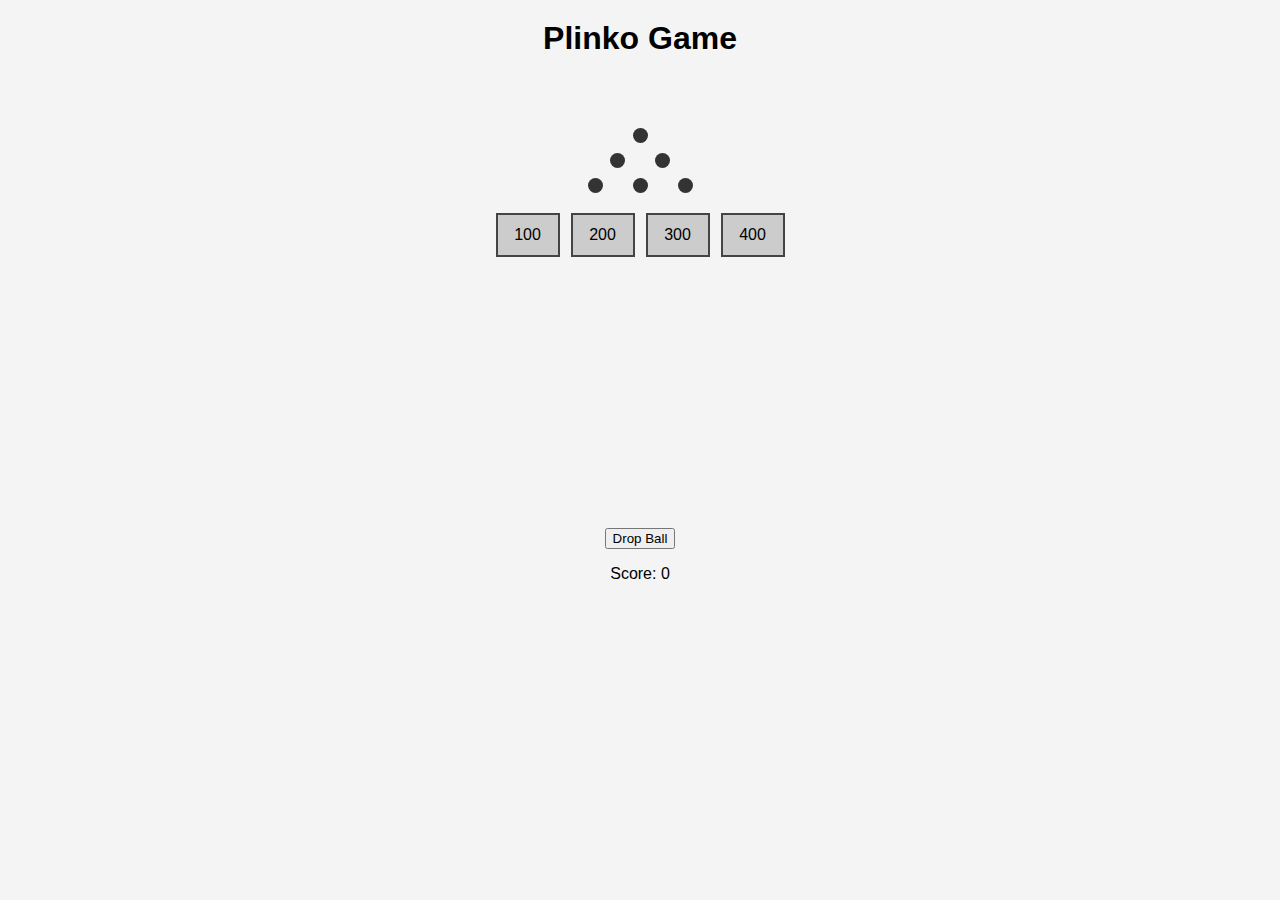
<file: index.html>
<!DOCTYPE html>
<html lang="en">
<head>
    <meta charset="UTF-8">
    <title>Plinko Game</title>
    <link rel="stylesheet" href="style.css">
</head>
<body>
    <h1>Plinko Game</h1>
    <div class="plinko-board">
        <div class="row"><div class="peg"></div></div>
        <div class="row"><div class="peg"></div><div class="peg"></div></div>
        <div class="row"><div class="peg"></div><div class="peg"></div><div class="peg"></div></div>

        <div class="slots">
            <div class="slot" data-points="100">100</div>
            <div class="slot" data-points="200">200</div>
            <div class="slot" data-points="300">300</div>
            <div class="slot" data-points="400">400</div>
        </div>

        <div class="ball" id="ball"></div>
    </div>

    <button onclick="dropBall()">Drop Ball</button>
    <p id="scoreDisplay">Score: 0</p>

    <!-- Sound -->
    <audio id="bounceSound" src="https://www.soundjay.com/button/beep-07.wav" preload="auto"></audio>

    <script src="script.js"></script>
</body>
</html>
</file>
<file: style.css>
body {
    font-family: Arial, sans-serif;
    text-align: center;
    background: #f4f4f4;
    margin: 0;
    padding: 0;
}

h1 {
    margin-top: 20px;
}

.plinko-board {
    width: 300px;
    margin: 0 auto;
    position: relative;
    padding-top: 50px;
    height: 400px;
}

.row {
    display: flex;
    justify-content: center;
    margin-bottom: 10px;
}

.peg {
    width: 15px;
    height: 15px;
    background-color: #333;
    border-radius: 50%;
    margin: 0 15px;
}

.slots {
    display: flex;
    justify-content: space-around;
    margin-top: 20px;
}

.slot {
    width: 60px;
    height: 40px;
    background-color: #ccc;
    line-height: 40px;
    border: 2px solid #444;
}
</file>
